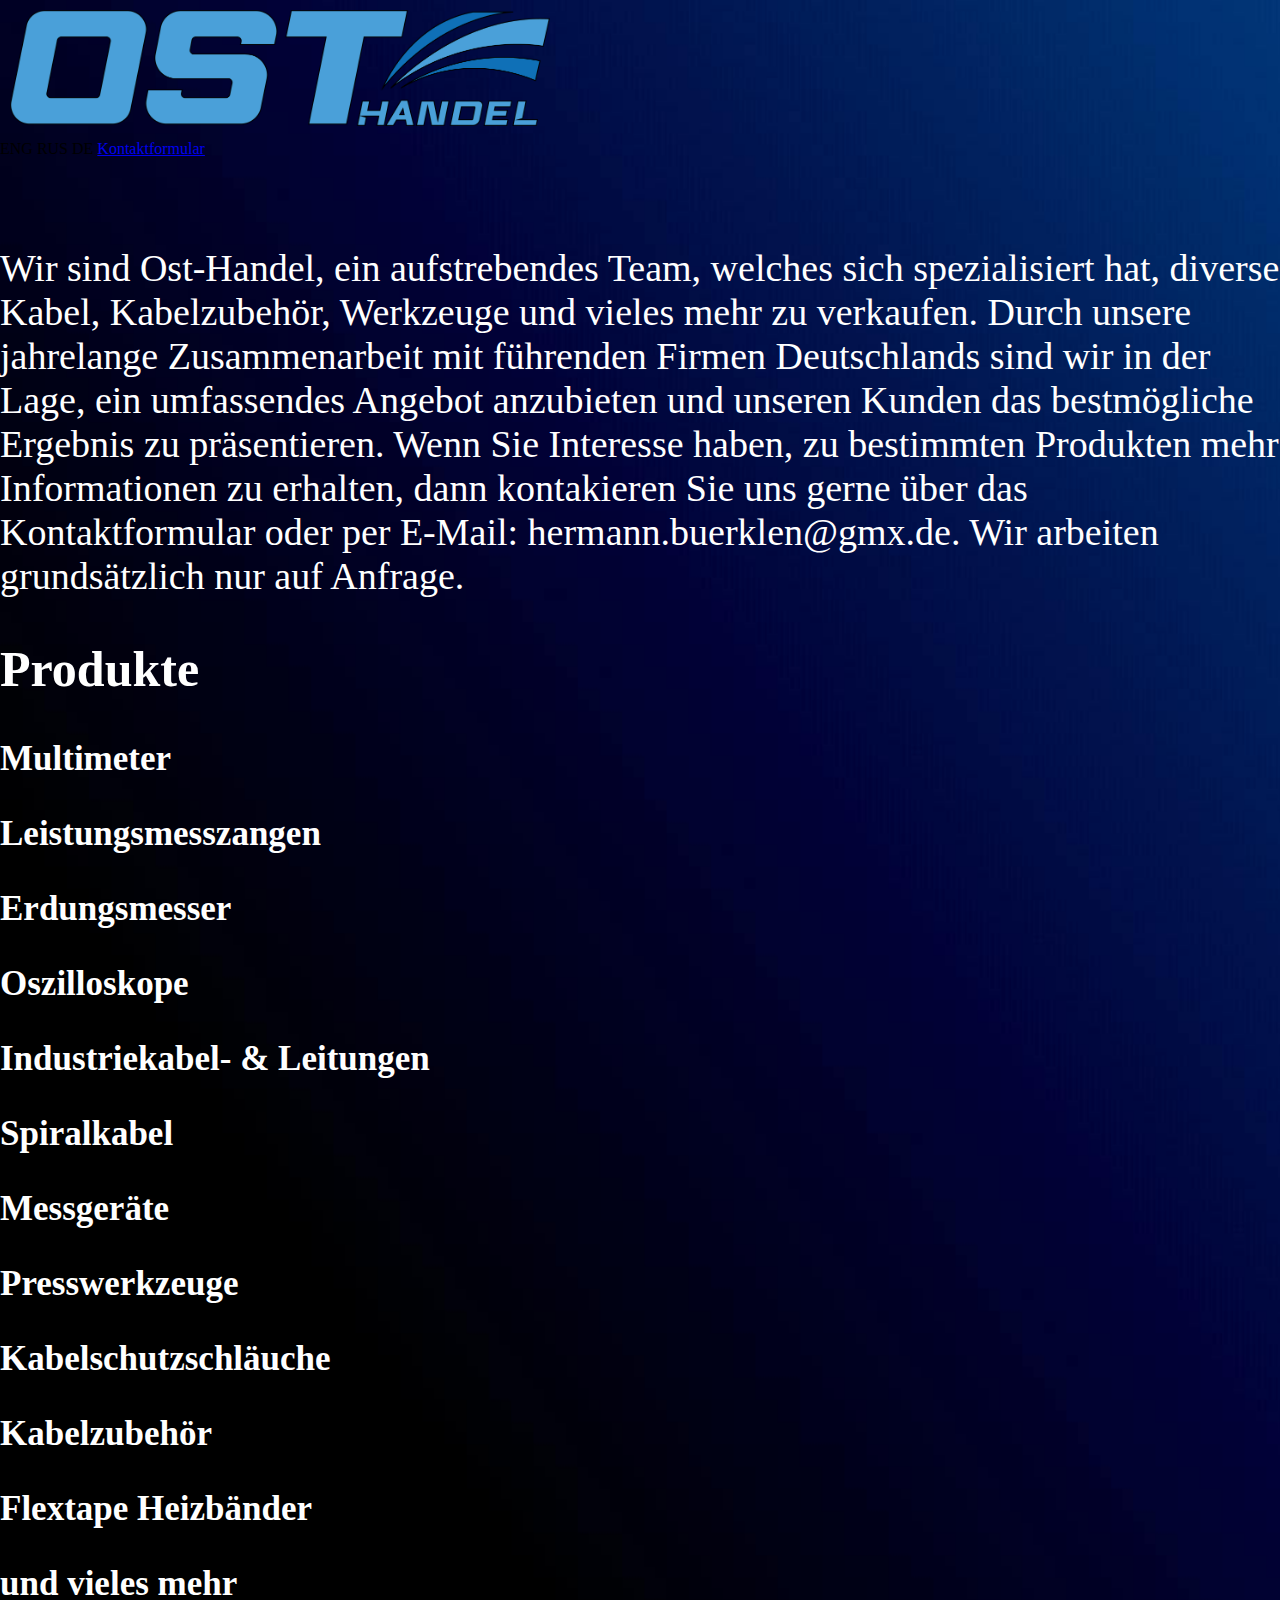
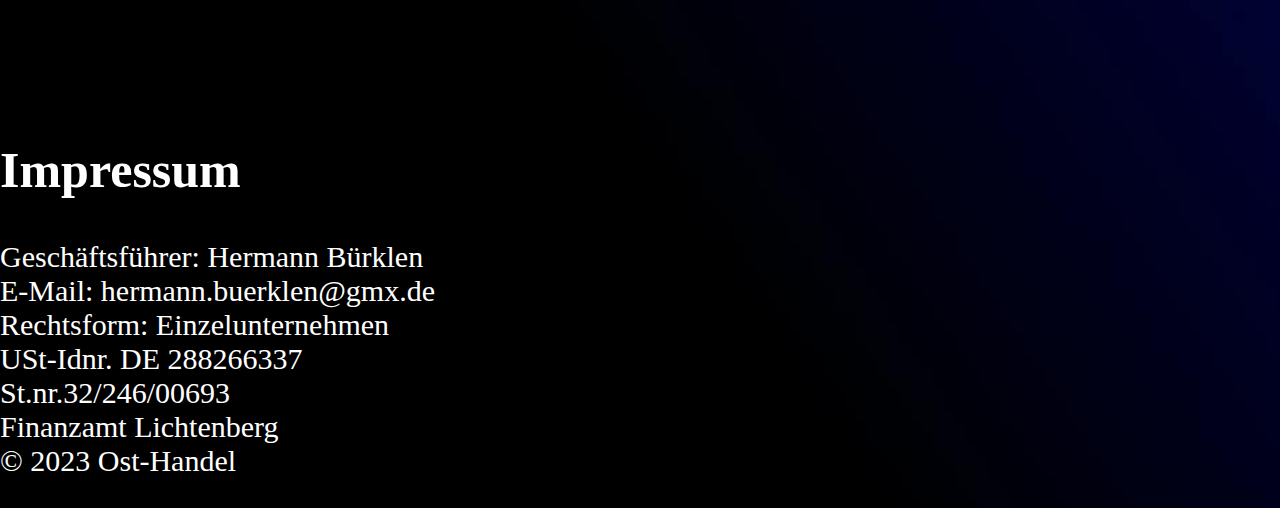
<file: Website/index.html>
<!DOCTYPE html>
<html lang="en">
<head>
    <meta charset="UTF-8" />
    <meta http-equiv="X-UA-Compatible" content="IE=edge" />
    <meta name="viewport" content="width=device-width, initial-scale=1.0" />
    <title>Ost-Handel - Homepage</title>
    <link href="https://cdn.jsdelivr.net/npm/bootstrap@5.3.1/dist/css/bootstrap.min.css" rel="stylesheet" integrity="sha384-4bw+/aepP/YC94hEpVNVgiZdgIC5+VKNBQNGCHeKRQN+PtmoHDEXuppvnDJzQIu9" crossorigin="anonymous">
    <link rel="stylesheet" href="StylesIndex.css">
</head>
<body>
<header>
  <div class="d-flex justify-content-center">
  <img src="/img/logoTransparencyMain.png" class="img-fluid" alt="logo" id="logo">
  </div>
  <div class="language">
    <a class="btn btn-primary" language="english">ENG</a>
    <a class="btn btn-primary" language="russian">RUS</a>
    <a class="active btn btn-primary" language="german">DE</a>
    <a class="btn btn-primary contactFormButton" href="contactForm.html">Kontaktformular</a>
  </div>
</header>
<main>
  <div class="container-fluid" id="mainContent">
    <div class="d-flex col-md-12">
      <div class="col-md-6" id="main-text">
          <p class="description">
            Wir sind Ost-Handel, ein aufstrebendes Team, welches sich spezialisiert hat, diverse Kabel, Kabelzubehör, Werkzeuge und vieles mehr zu verkaufen.
            Durch unsere jahrelange Zusammenarbeit mit führenden Firmen Deutschlands sind wir in der Lage, ein umfassendes Angebot anzubieten und unseren Kunden das bestmögliche
            Ergebnis zu präsentieren. Wenn Sie Interesse haben, zu bestimmten Produkten mehr Informationen zu erhalten, dann
            kontakieren Sie uns gerne über das Kontaktformular oder per E-Mail: hermann.buerklen@gmx.de. Wir arbeiten grundsätzlich nur auf Anfrage.
          </p>
      </div>
      <div class="d-flex col-md-6 justify-content-center">
        <div id="products">
          <h2 class="products">Produkte</h2>
          <h3 class="product1">Multimeter</h3>
          <h3 class="product2">Leistungsmesszangen</h3>
          <h3 class="product3">Erdungsmesser</h3>
          <h3 class="product4">Oszilloskope</h3>
          <h3 class="product5">Industriekabel- & Leitungen</h3>
          <h3 class="product6">Spiralkabel</h3>
          <h3 class="product7">Messgeräte</h3>
          <h3 class="product8">Presswerkzeuge</h3>
          <h3 class="product9">Kabelschutzschläuche</h3>
          <h3 class="product10">Kabelzubehör</h3>
          <h3 class="product11">Flextape Heizbänder</h3>
          <h3 class="more">und vieles mehr</h3> 
        </div>
      </div>
    </div>
  </div>
  <div class="container-fluid">
    <div class="d-flex" id="info">
      <div class="col-md-6">
        <h2 class="impressum">Impressum</h2>
          <p>
            <span class="geschaeftsfuehrer">Geschäftsführer</span>: Hermann Bürklen <br>
            <span class="emailImpressum">E-Mail</span>: hermann.buerklen@gmx.de<br>
            <span class="rechtsform">Rechtsform: Einzelunternehmen</span><br>
            USt-Idnr. DE 288266337 <br>
            St.nr.32/246/00693 <br>
            Finanzamt Lichtenberg <br>
            <span>&#169 2023 Ost-Handel</span> <br>
          </p>
      </div>
    </div>
  </div>
</main>
<script src="ScriptIndex.js"></script>
</body>
  <script src="ScriptIndex.js"></script>
  <script src="https://cdn.jsdelivr.net/npm/bootstrap@5.3.1/dist/js/bootstrap.bundle.min.js" integrity="sha384-HwwvtgBNo3bZJJLYd8oVXjrBZt8cqVSpeBNS5n7C8IVInixGAoxmnlMuBnhbgrkm" crossorigin="anonymous"></script>
</html>
</file>
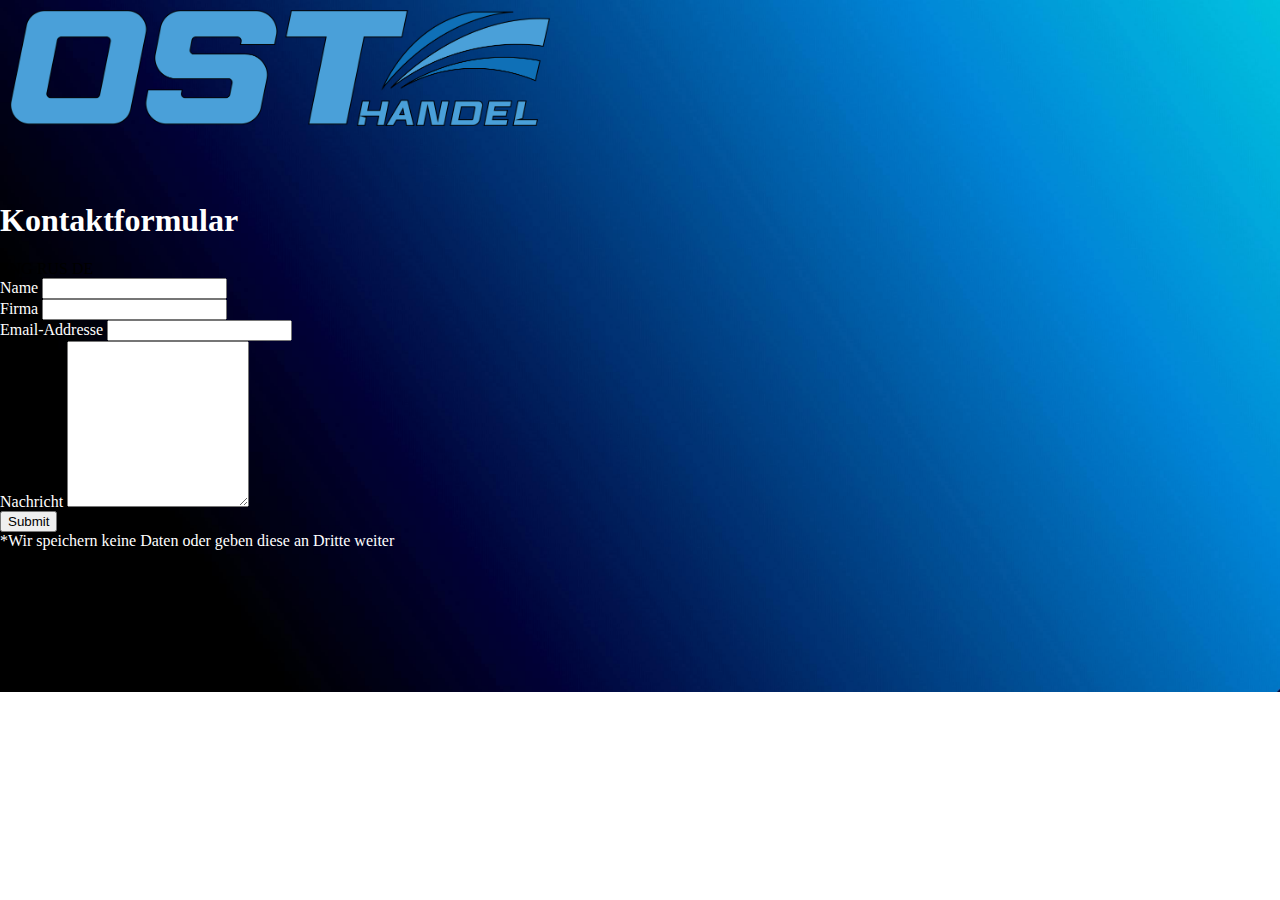
<file: Website/contactForm.html>
<!DOCTYPE html>
<html lang="en">
<head>
    <meta charset="UTF-8">
    <meta name="viewport" content="width=device-width, initial-scale=1.0">
    <link rel="stylesheet" href="StylesContactForm.css">
    <link href="https://cdn.jsdelivr.net/npm/bootstrap@5.3.1/dist/css/bootstrap.min.css" rel="stylesheet" integrity="sha384-4bw+/aepP/YC94hEpVNVgiZdgIC5+VKNBQNGCHeKRQN+PtmoHDEXuppvnDJzQIu9" crossorigin="anonymous">
    <title class="titleContactForm">Ost-Handel</title>
</head>
<body>
<div class="container">

<a href="index.html"><img src="/img/logoTransparencyMain.png" class="img-fluid logo" alt="logo"></a>  

<div class="row contactAndLanguage">
  <div class="col">
    <h1 class="contactForm">Kontaktformular</h1>
  </div>

  <div class="col d-flex justify-content-end">

    <div class="language">
      <a class="btn btn-primary" language="english">ENG</a>
      <a class="btn btn-primary" language="russian">RUS</a>
      <a class="active btn btn-primary" language="german">DE</a>
    </div>

  </div>

</div>

  <form id="contactForm" action="https://formsubmit.co/916497af6d2e09ee76ce27ed5157290e" method="POST">
  
      <div class="mb-3">
        <label class="form-label nameForm" for="name">Name</label>
        <input class="form-control" id="name" type="text" required/>
      </div>

      <div class="mb-3">
        <label class="form-label companyForm" for="name" >Firma</label>
        <input class="form-control" id="name" type="text" required/>
      </div>

      <div class="mb-3">
        <label class="form-label emailForm" for="emailAddress">Email-Addresse</label>
        <input class="form-control" id="emailAddress" type="email" required/>
      </div>
  
      <div class="mb-3">
        <label class="form-label messageForm" for="message">Nachricht</label>
        <textarea class="form-control" id="message" type="text" style="height: 10rem;" required></textarea>
      </div>
  
      <div class="d-grid">
        <button class="btn btn-primary btn-lg submitForm" type="submit">Submit</button>
      </div>
    </form>
    <aside class="dataSafetyDisclaimer">*Wir speichern keine Daten oder geben diese an Dritte weiter</aside>
  </div>
  <script src="https://cdn.jsdelivr.net/npm/bootstrap@5.3.1/dist/js/bootstrap.bundle.min.js" integrity="sha384-HwwvtgBNo3bZJJLYd8oVXjrBZt8cqVSpeBNS5n7C8IVInixGAoxmnlMuBnhbgrkm" crossorigin="anonymous"></script>
</body>

<script src="ScriptContactForm.js"></script>


</html>
</file>
<file: Website/StylesIndex.css>
body{
  margin: 0;
  padding: 0;
  background-image: url("/img/background.jpg");
  background-repeat: no-repeat;
  background-size: cover;
}

label{
  color:white;
}
.labelNameContactForm{
  padding-top: 30px;
}

h1{
  color: white;
  padding-left: 280px;
  padding-top: 5px;
}

#logo{
  width: 540px;
  height: auto;
  padding-top: 10px;
  padding-bottom: 10px;
  padding-left: 10px;
}

h2{
  color: white; 
  font-size: 50px;
}

h3{
  color: white;
  font-size: 35px;
}

hr{  
  display: block; 
  border: 0; 
  border-top: solid white;
  margin: 3px;
}

#mainContent{
  padding-top: 50px;
  padding-bottom: 60px;
}

p{
  font-size: 30px;
  color: white;
}

#info{
  margin-top: 9px;
}

.description{
  font-size: 38px;
}
</file>
<file: Website/StylesContactForm.css>
body{
    margin: 0;
    padding: 0;
    background-image: url("/img/background.jpg");
    background-repeat: no-repeat;
    background-size: cover;
  }
  
  label{
    color:white;
  }
  
  .contactForm{
    color: white;
  }

  .dataSafetyDisclaimer{
    color: white;
  }

  .logo{
    width: 540px;
    height: auto;
    padding-top: 10px;
    padding-bottom: 10px;
    padding-left: 10px;
  }

  .contactAndLanguage{
    padding-top: 40px;
  }
</file>
